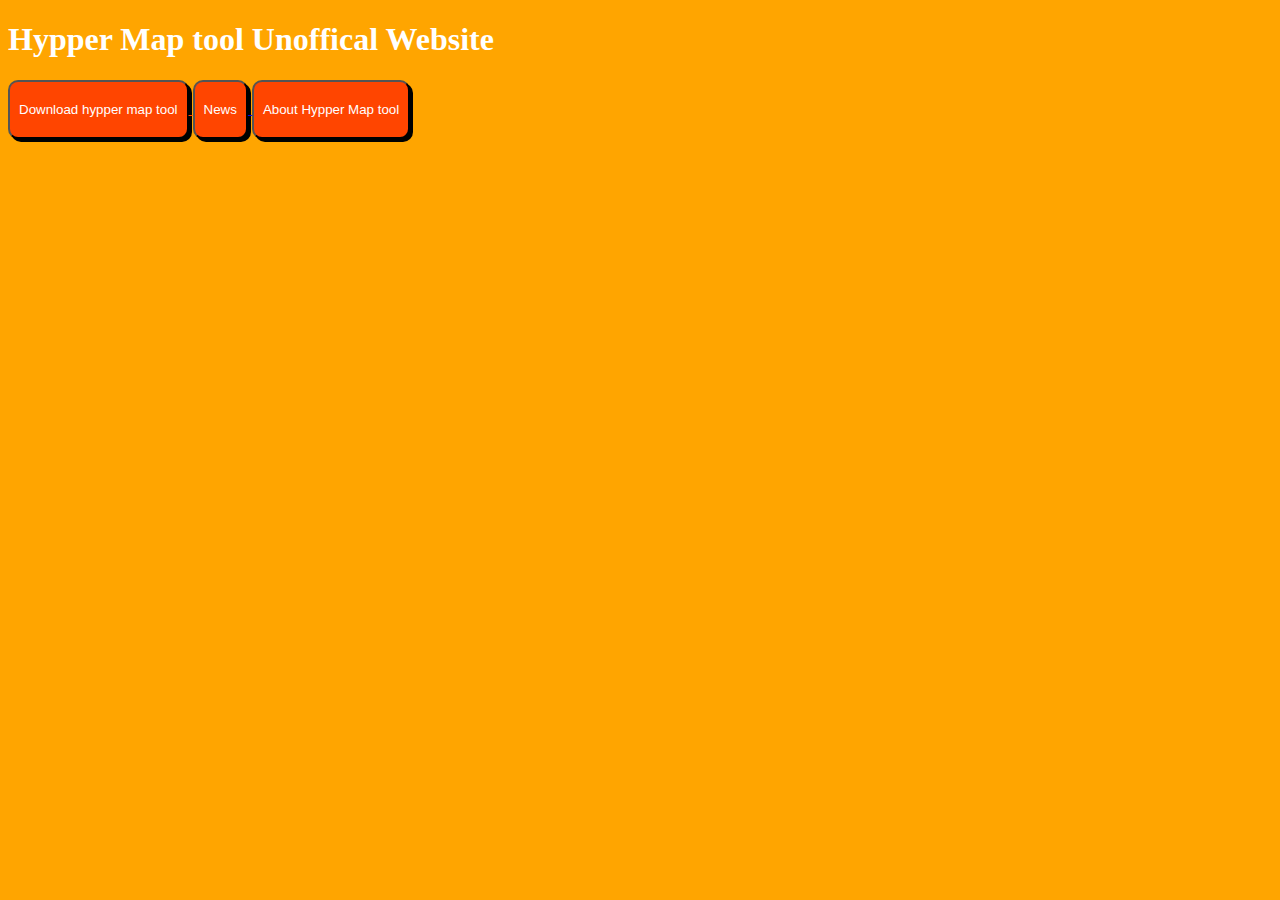
<file: index.html>
<!DOCTYPE html>
<html lang="en">
<head>
    <meta charset="UTF-8">
    <meta name="viewport" content="width=device-width, initial-scale=1.0">
    <title>Hypper Map Tool Unoffial Website</title>
    <link rel="stylesheet" href="Style.css">
</head>
<body style="background-color: orange;">
    <H1 style="color: white;">Hypper Map tool Unoffical Website</H1>
    <a style="color: orangered;" href="https://www.dropbox.com/scl/fi/x6ikve5hdl8gedyejp52i/build_1.0.1-hypper-map-tool.zip?rlkey=n6e05krvf7otdlph2vvtarz5f&st=ydpi69k3&dl=0">
    <button id="download">Download hypper map tool</button>
    </a>
    <a href="News.html">
        <button id="News">News</button>
    </a>
    <a href="About.html">
        <button id="About">About Hypper Map tool</button>
    </a>
</body>
</html>
</file>
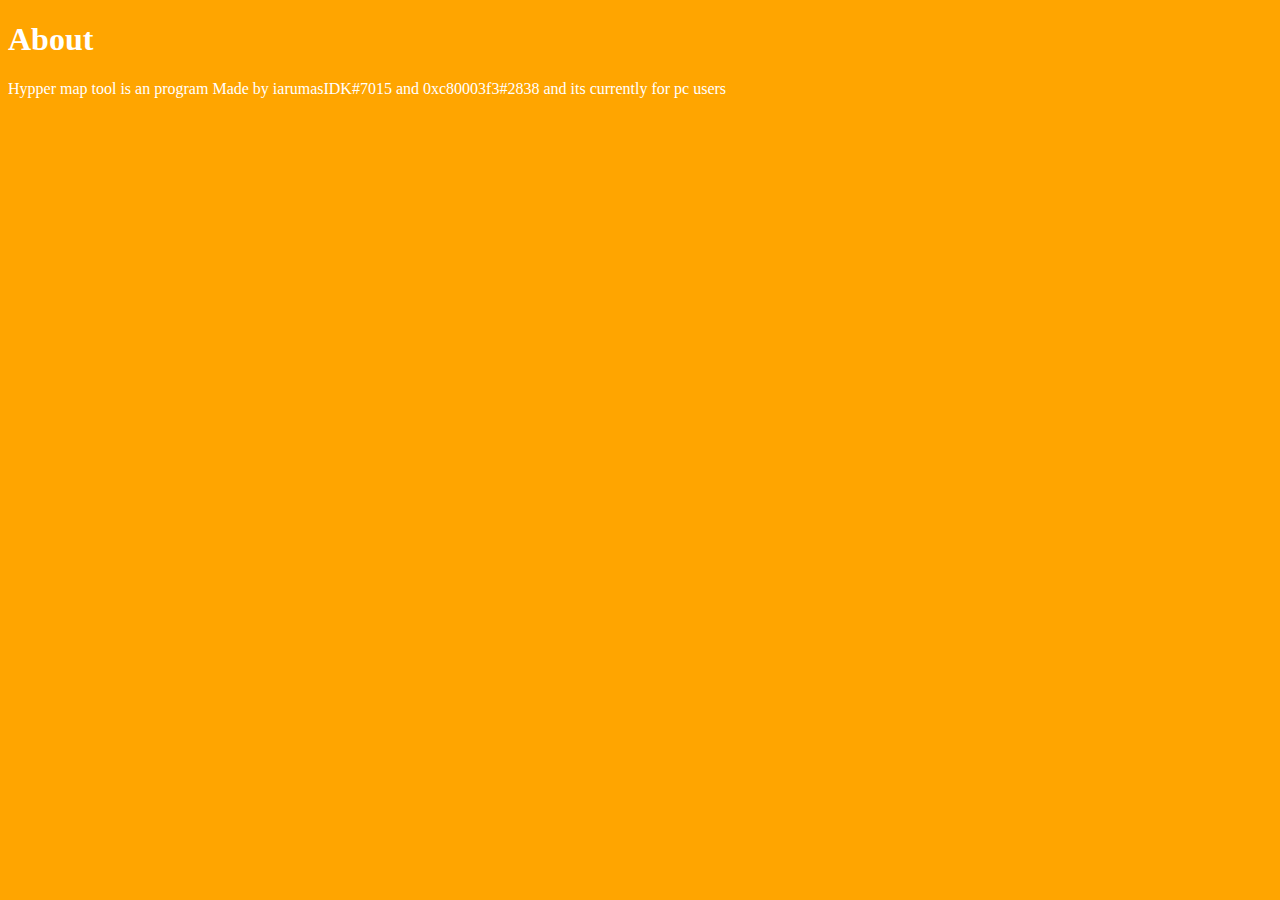
<file: About.html>
<!DOCTYPE html>
<html lang="en">
<head>
    <meta charset="UTF-8">
    <meta name="viewport" content="width=device-width, initial-scale=1.0">
    <title>About</title>
</head>
<body style="background-color: orange;">
    <H1 style="color: white;">About</H1>
    <P style="color: white;">Hypper map tool is an program Made by iarumasIDK#7015 and 0xc80003f3#2838 and its currently for pc users</P>

</body>
</html>
</file>
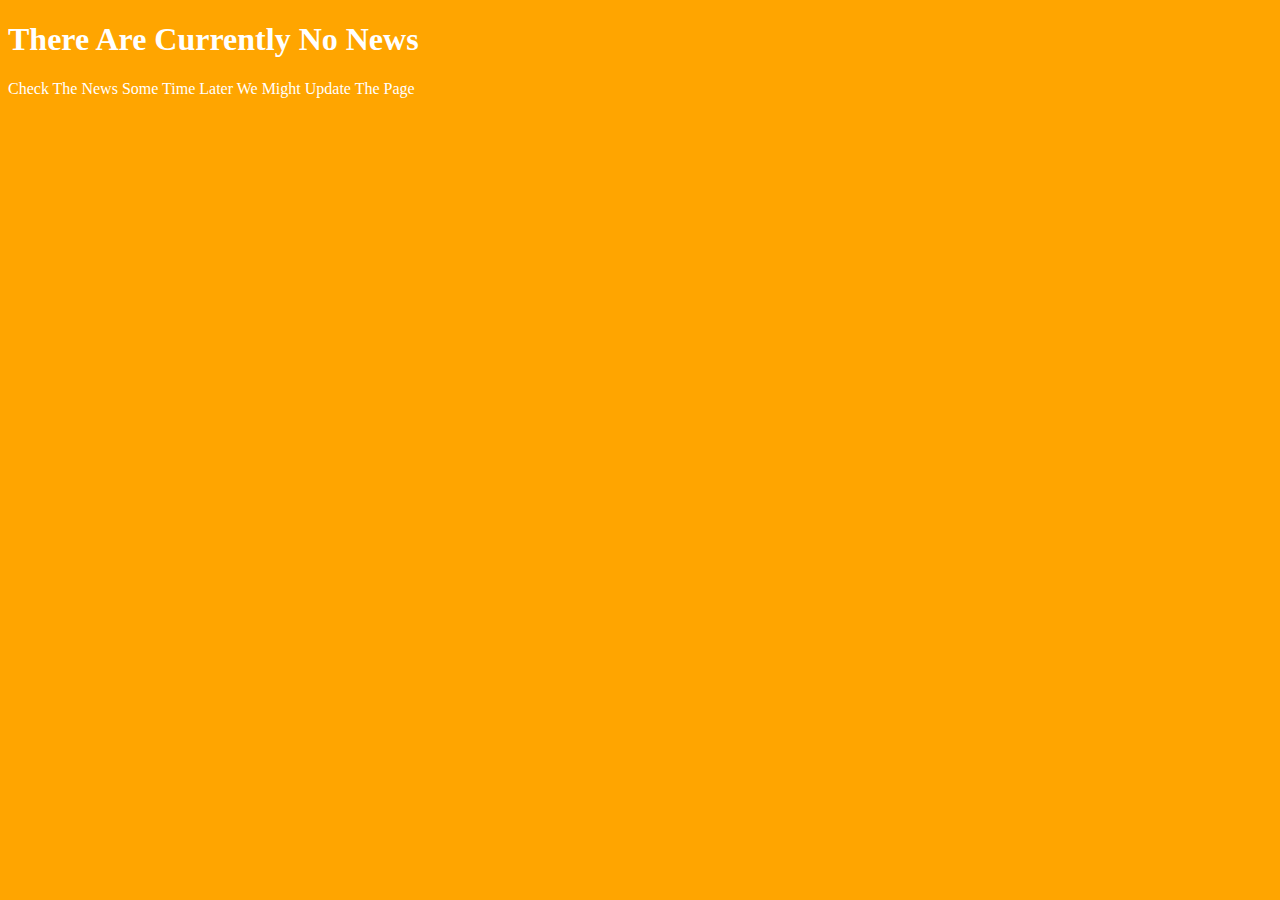
<file: News.html>
<!DOCTYPE html>
<html lang="en">
<head>
    <meta charset="UTF-8">
    <meta name="viewport" content="width=device-width, initial-scale=1.0">
    <title>News</title>
    <link rel="stylesheet" href="Style.css">
</head>
<body style="background-color: orange;">
    <H1 style="color: white;">There Are Currently No News</H1>
    <P style="color: white;">Check The News Some Time Later We Might Update The Page</P>
</body>
</html>
</file>
<file: Style.css>
#download {

    color: white;
    background-color: orangered;
    background-size: 7px;
    border-radius: 10px;
    box-shadow: 3px 3px black;
    padding: 20px 9px;
}

#About {

    color: white;
    background-color: orangered;
    background-size: 7px;
    border-radius: 10px;
    box-shadow: 3px 3px black;
    padding: 20px 9px;
}

#News {

    color: white;
    background-color: orangered;
    background-size: 7px;
    border-radius: 10px;
    box-shadow: 3px 3px black;
    padding: 20px 9px;
}
</file>
